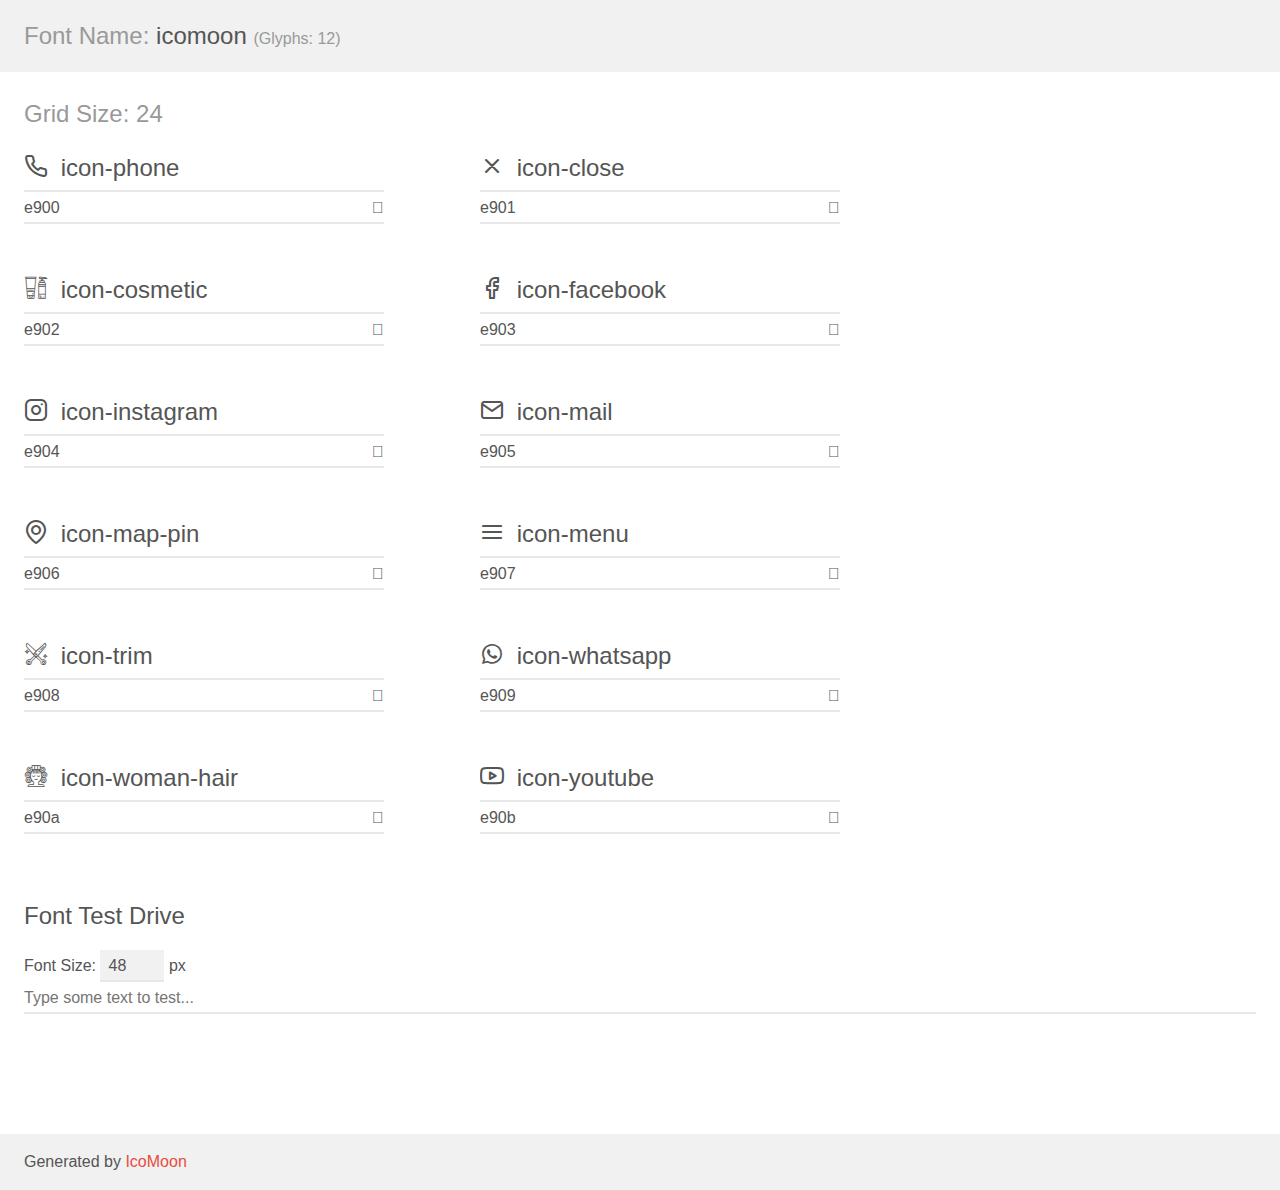
<file: assets/demo.html>
<!doctype html>
<html>
<head>
    <meta charset="utf-8">
    <title>IcoMoon Demo</title>
    <meta name="description" content="An Icon Font Generated By IcoMoon.io">
    <meta name="viewport" content="width=device-width, initial-scale=1">
    <link rel="stylesheet" href="demo-files/demo.css">
    <link rel="stylesheet" href="style.css"></head>
<body>
    <div class="bgc1 clearfix">
        <h1 class="mhmm mvm"><span class="fgc1">Font Name:</span> icomoon <small class="fgc1">(Glyphs:&nbsp;12)</small></h1>
    </div>
    <div class="clearfix mhl ptl">
        <h1 class="mvm mtn fgc1">Grid Size: 24</h1>
        <div class="glyph fs1">
            <div class="clearfix bshadow0 pbs">
                <span class="icon-phone"></span>
                <span class="mls"> icon-phone</span>
            </div>
            <fieldset class="fs0 size1of1 clearfix hidden-false">
                <input type="text" readonly value="e900" class="unit size1of2" />
                <input type="text" maxlength="1" readonly value="&#xe900;" class="unitRight size1of2 talign-right" />
            </fieldset>
            <div class="fs0 bshadow0 clearfix hidden-true">
                <span class="unit pvs fgc1">liga: </span>
                <input type="text" readonly value="" class="liga unitRight" />
            </div>
        </div>
        <div class="glyph fs1">
            <div class="clearfix bshadow0 pbs">
                <span class="icon-close"></span>
                <span class="mls"> icon-close</span>
            </div>
            <fieldset class="fs0 size1of1 clearfix hidden-false">
                <input type="text" readonly value="e901" class="unit size1of2" />
                <input type="text" maxlength="1" readonly value="&#xe901;" class="unitRight size1of2 talign-right" />
            </fieldset>
            <div class="fs0 bshadow0 clearfix hidden-true">
                <span class="unit pvs fgc1">liga: </span>
                <input type="text" readonly value="" class="liga unitRight" />
            </div>
        </div>
        <div class="glyph fs1">
            <div class="clearfix bshadow0 pbs">
                <span class="icon-cosmetic"></span>
                <span class="mls"> icon-cosmetic</span>
            </div>
            <fieldset class="fs0 size1of1 clearfix hidden-false">
                <input type="text" readonly value="e902" class="unit size1of2" />
                <input type="text" maxlength="1" readonly value="&#xe902;" class="unitRight size1of2 talign-right" />
            </fieldset>
            <div class="fs0 bshadow0 clearfix hidden-true">
                <span class="unit pvs fgc1">liga: </span>
                <input type="text" readonly value="" class="liga unitRight" />
            </div>
        </div>
        <div class="glyph fs1">
            <div class="clearfix bshadow0 pbs">
                <span class="icon-facebook"></span>
                <span class="mls"> icon-facebook</span>
            </div>
            <fieldset class="fs0 size1of1 clearfix hidden-false">
                <input type="text" readonly value="e903" class="unit size1of2" />
                <input type="text" maxlength="1" readonly value="&#xe903;" class="unitRight size1of2 talign-right" />
            </fieldset>
            <div class="fs0 bshadow0 clearfix hidden-true">
                <span class="unit pvs fgc1">liga: </span>
                <input type="text" readonly value="" class="liga unitRight" />
            </div>
        </div>
        <div class="glyph fs1">
            <div class="clearfix bshadow0 pbs">
                <span class="icon-instagram"></span>
                <span class="mls"> icon-instagram</span>
            </div>
            <fieldset class="fs0 size1of1 clearfix hidden-false">
                <input type="text" readonly value="e904" class="unit size1of2" />
                <input type="text" maxlength="1" readonly value="&#xe904;" class="unitRight size1of2 talign-right" />
            </fieldset>
            <div class="fs0 bshadow0 clearfix hidden-true">
                <span class="unit pvs fgc1">liga: </span>
                <input type="text" readonly value="" class="liga unitRight" />
            </div>
        </div>
        <div class="glyph fs1">
            <div class="clearfix bshadow0 pbs">
                <span class="icon-mail"></span>
                <span class="mls"> icon-mail</span>
            </div>
            <fieldset class="fs0 size1of1 clearfix hidden-false">
                <input type="text" readonly value="e905" class="unit size1of2" />
                <input type="text" maxlength="1" readonly value="&#xe905;" class="unitRight size1of2 talign-right" />
            </fieldset>
            <div class="fs0 bshadow0 clearfix hidden-true">
                <span class="unit pvs fgc1">liga: </span>
                <input type="text" readonly value="" class="liga unitRight" />
            </div>
        </div>
        <div class="glyph fs1">
            <div class="clearfix bshadow0 pbs">
                <span class="icon-map-pin"></span>
                <span class="mls"> icon-map-pin</span>
            </div>
            <fieldset class="fs0 size1of1 clearfix hidden-false">
                <input type="text" readonly value="e906" class="unit size1of2" />
                <input type="text" maxlength="1" readonly value="&#xe906;" class="unitRight size1of2 talign-right" />
            </fieldset>
            <div class="fs0 bshadow0 clearfix hidden-true">
                <span class="unit pvs fgc1">liga: </span>
                <input type="text" readonly value="" class="liga unitRight" />
            </div>
        </div>
        <div class="glyph fs1">
            <div class="clearfix bshadow0 pbs">
                <span class="icon-menu"></span>
                <span class="mls"> icon-menu</span>
            </div>
            <fieldset class="fs0 size1of1 clearfix hidden-false">
                <input type="text" readonly value="e907" class="unit size1of2" />
                <input type="text" maxlength="1" readonly value="&#xe907;" class="unitRight size1of2 talign-right" />
            </fieldset>
            <div class="fs0 bshadow0 clearfix hidden-true">
                <span class="unit pvs fgc1">liga: </span>
                <input type="text" readonly value="" class="liga unitRight" />
            </div>
        </div>
        <div class="glyph fs1">
            <div class="clearfix bshadow0 pbs">
                <span class="icon-trim"></span>
                <span class="mls"> icon-trim</span>
            </div>
            <fieldset class="fs0 size1of1 clearfix hidden-false">
                <input type="text" readonly value="e908" class="unit size1of2" />
                <input type="text" maxlength="1" readonly value="&#xe908;" class="unitRight size1of2 talign-right" />
            </fieldset>
            <div class="fs0 bshadow0 clearfix hidden-true">
                <span class="unit pvs fgc1">liga: </span>
                <input type="text" readonly value="" class="liga unitRight" />
            </div>
        </div>
        <div class="glyph fs1">
            <div class="clearfix bshadow0 pbs">
                <span class="icon-whatsapp"></span>
                <span class="mls"> icon-whatsapp</span>
            </div>
            <fieldset class="fs0 size1of1 clearfix hidden-false">
                <input type="text" readonly value="e909" class="unit size1of2" />
                <input type="text" maxlength="1" readonly value="&#xe909;" class="unitRight size1of2 talign-right" />
            </fieldset>
            <div class="fs0 bshadow0 clearfix hidden-true">
                <span class="unit pvs fgc1">liga: </span>
                <input type="text" readonly value="" class="liga unitRight" />
            </div>
        </div>
        <div class="glyph fs1">
            <div class="clearfix bshadow0 pbs">
                <span class="icon-woman-hair"></span>
                <span class="mls"> icon-woman-hair</span>
            </div>
            <fieldset class="fs0 size1of1 clearfix hidden-false">
                <input type="text" readonly value="e90a" class="unit size1of2" />
                <input type="text" maxlength="1" readonly value="&#xe90a;" class="unitRight size1of2 talign-right" />
            </fieldset>
            <div class="fs0 bshadow0 clearfix hidden-true">
                <span class="unit pvs fgc1">liga: </span>
                <input type="text" readonly value="" class="liga unitRight" />
            </div>
        </div>
        <div class="glyph fs1">
            <div class="clearfix bshadow0 pbs">
                <span class="icon-youtube"></span>
                <span class="mls"> icon-youtube</span>
            </div>
            <fieldset class="fs0 size1of1 clearfix hidden-false">
                <input type="text" readonly value="e90b" class="unit size1of2" />
                <input type="text" maxlength="1" readonly value="&#xe90b;" class="unitRight size1of2 talign-right" />
            </fieldset>
            <div class="fs0 bshadow0 clearfix hidden-true">
                <span class="unit pvs fgc1">liga: </span>
                <input type="text" readonly value="" class="liga unitRight" />
            </div>
        </div>
    </div>

    <!--[if gt IE 8]><!-->
    <div class="mhl clearfix mbl">
        <h1>Font Test Drive</h1>
        <label>
            Font Size: <input id="fontSize" type="number" class="textbox0 mbm"
            min="8" value="48" />
            px
        </label>
        <input id="testText" type="text" class="phl size1of1 mvl"
        placeholder="Type some text to test..." value=""/>
        <div id="testDrive" class="icon-" style="font-family: icomoon">&nbsp;
        </div>
    </div>
    <!--<![endif]-->
    <div class="bgc1 clearfix">
        <p class="mhl">Generated by <a href="https://icomoon.io/app">IcoMoon</a></p>
    </div>

    <script src="demo-files/demo.js"></script>
</body>
</html>
</file>
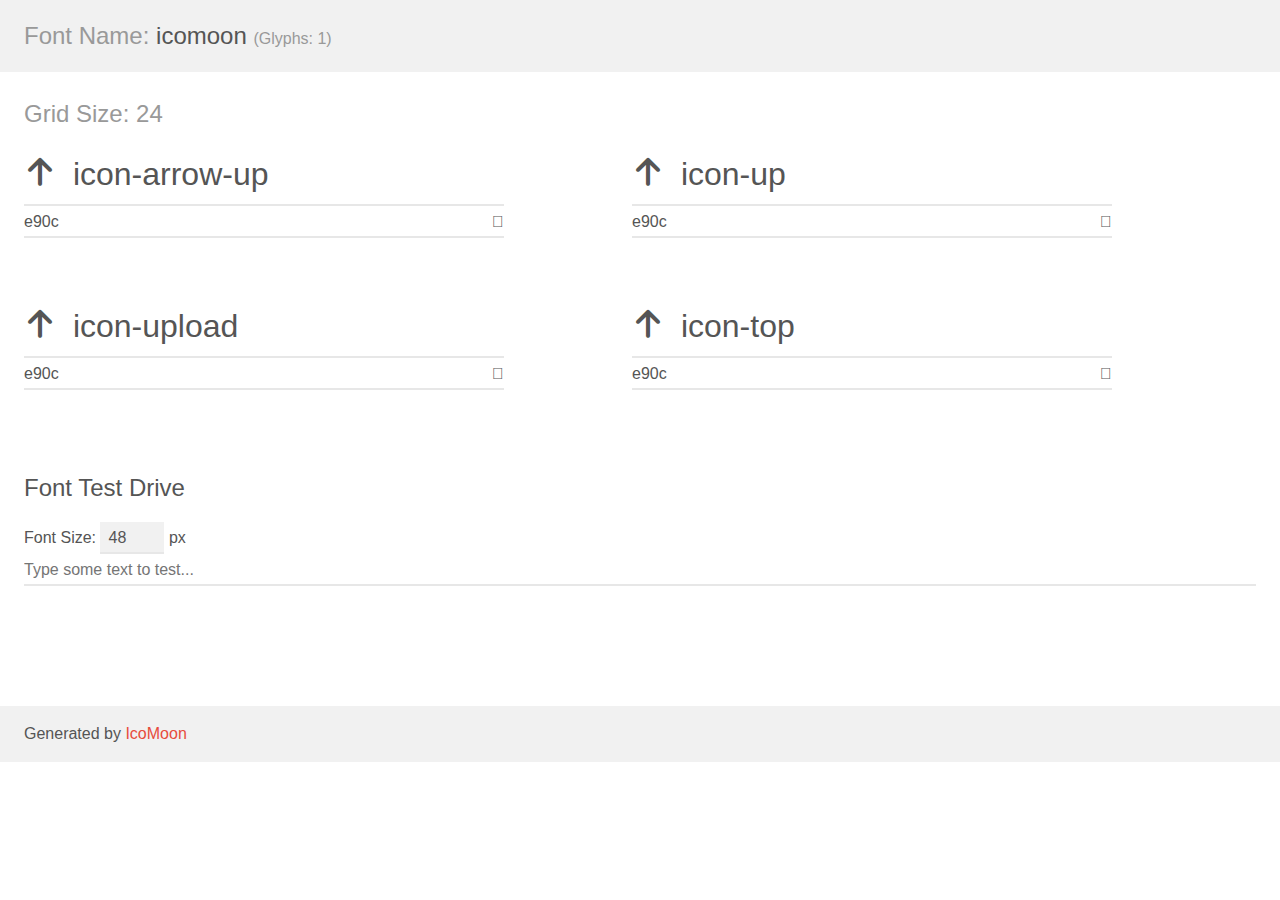
<file: assets/arrow/demo.html>
<!doctype html>
<html>
<head>
    <meta charset="utf-8">
    <title>IcoMoon Demo</title>
    <meta name="description" content="An Icon Font Generated By IcoMoon.io">
    <meta name="viewport" content="width=device-width, initial-scale=1">
    <link rel="stylesheet" href="demo-files/demo.css">
    <link rel="stylesheet" href="style.css"></head>
<body>
    <div class="bgc1 clearfix">
        <h1 class="mhmm mvm"><span class="fgc1">Font Name:</span> icomoon <small class="fgc1">(Glyphs:&nbsp;1)</small></h1>
    </div>
    <div class="clearfix mhl ptl">
        <h1 class="mvm mtn fgc1">Grid Size: 24</h1>
        <div class="glyph fs1">
            <div class="clearfix bshadow0 pbs">
                <span class="icon-arrow-up"></span>
                <span class="mls"> icon-arrow-up</span>
            </div>
            <fieldset class="fs0 size1of1 clearfix hidden-false">
                <input type="text" readonly value="e90c" class="unit size1of2" />
                <input type="text" maxlength="1" readonly value="&#xe90c;" class="unitRight size1of2 talign-right" />
            </fieldset>
            <div class="fs0 bshadow0 clearfix hidden-true">
                <span class="unit pvs fgc1">liga: </span>
                <input type="text" readonly value="" class="liga unitRight" />
            </div>
        </div>
        <div class="glyph fs1">
            <div class="clearfix bshadow0 pbs">
                <span class="icon-up"></span>
                <span class="mls"> icon-up</span>
            </div>
            <fieldset class="fs0 size1of1 clearfix hidden-false">
                <input type="text" readonly value="e90c" class="unit size1of2" />
                <input type="text" maxlength="1" readonly value="&#xe90c;" class="unitRight size1of2 talign-right" />
            </fieldset>
            <div class="fs0 bshadow0 clearfix hidden-true">
                <span class="unit pvs fgc1">liga: </span>
                <input type="text" readonly value="" class="liga unitRight" />
            </div>
        </div>
        <div class="glyph fs1">
            <div class="clearfix bshadow0 pbs">
                <span class="icon-upload"></span>
                <span class="mls"> icon-upload</span>
            </div>
            <fieldset class="fs0 size1of1 clearfix hidden-false">
                <input type="text" readonly value="e90c" class="unit size1of2" />
                <input type="text" maxlength="1" readonly value="&#xe90c;" class="unitRight size1of2 talign-right" />
            </fieldset>
            <div class="fs0 bshadow0 clearfix hidden-true">
                <span class="unit pvs fgc1">liga: </span>
                <input type="text" readonly value="" class="liga unitRight" />
            </div>
        </div>
        <div class="glyph fs1">
            <div class="clearfix bshadow0 pbs">
                <span class="icon-top"></span>
                <span class="mls"> icon-top</span>
            </div>
            <fieldset class="fs0 size1of1 clearfix hidden-false">
                <input type="text" readonly value="e90c" class="unit size1of2" />
                <input type="text" maxlength="1" readonly value="&#xe90c;" class="unitRight size1of2 talign-right" />
            </fieldset>
            <div class="fs0 bshadow0 clearfix hidden-true">
                <span class="unit pvs fgc1">liga: </span>
                <input type="text" readonly value="" class="liga unitRight" />
            </div>
        </div>
    </div>

    <!--[if gt IE 8]><!-->
    <div class="mhl clearfix mbl">
        <h1>Font Test Drive</h1>
        <label>
            Font Size: <input id="fontSize" type="number" class="textbox0 mbm"
            min="8" value="48" />
            px
        </label>
        <input id="testText" type="text" class="phl size1of1 mvl"
        placeholder="Type some text to test..." value=""/>
        <div id="testDrive" class="icon-" style="font-family: icomoon">&nbsp;
        </div>
    </div>
    <!--<![endif]-->
    <div class="bgc1 clearfix">
        <p class="mhl">Generated by <a href="https://icomoon.io/app">IcoMoon</a></p>
    </div>

    <script src="demo-files/demo.js"></script>
</body>
</html>
</file>
<file: assets/demo-files/demo.css>
body {
  padding: 0;
  margin: 0;
  font-family: sans-serif;
  font-size: 1em;
  line-height: 1.5;
  color: #555;
  background: #fff;
}
h1 {
  font-size: 1.5em;
  font-weight: normal;
}
small {
  font-size: .66666667em;
}
a {
  color: #e74c3c;
  text-decoration: none;
}
a:hover, a:focus {
  box-shadow: 0 1px #e74c3c;
}
.bshadow0, input {
  box-shadow: inset 0 -2px #e7e7e7;
}
input:hover {
  box-shadow: inset 0 -2px #ccc;
}
input, fieldset {
  font-family: sans-serif;
  font-size: 1em;
  margin: 0;
  padding: 0;
  border: 0;
}
input {
  color: inherit;
  line-height: 1.5;
  height: 1.5em;
  padding: .25em 0;
}
input:focus {
  outline: none;
  box-shadow: inset 0 -2px #449fdb;
}
.glyph {
  font-size: 16px;
  width: 15em;
  padding-bottom: 1em;
  margin-right: 4em;
  margin-bottom: 1em;
  float: left;
  overflow: hidden;
}
.liga {
  width: 80%;
  width: calc(100% - 2.5em);
}
.talign-right {
  text-align: right;
}
.talign-center {
  text-align: center;
}
.bgc1 {
  background: #f1f1f1;
}
.fgc1 {
  color: #999;
}
.fgc0 {
  color: #000;
}
p {
  margin-top: 1em;
  margin-bottom: 1em;
}
.mvm {
  margin-top: .75em;
  margin-bottom: .75em;
}
.mtn {
  margin-top: 0;
}
.mtl, .mal {
  margin-top: 1.5em;
}
.mbl, .mal {
  margin-bottom: 1.5em;
}
.mal, .mhl {
  margin-left: 1.5em;
  margin-right: 1.5em;
}
.mhmm {
  margin-left: 1em;
  margin-right: 1em;
}
.mls {
  margin-left: .25em;
}
.ptl {
  padding-top: 1.5em;
}
.pbs, .pvs {
  padding-bottom: .25em;
}
.pvs, .pts {
  padding-top: .25em;
}
.unit {
  float: left;
}
.unitRight {
  float: right;
}
.size1of2 {
  width: 50%;
}
.size1of1 {
  width: 100%;
}
.clearfix:before, .clearfix:after {
  content: " ";
  display: table;
}
.clearfix:after {
  clear: both;
}
.hidden-true {
  display: none;
}
.textbox0 {
  width: 3em;
  background: #f1f1f1;
  padding: .25em .5em;
  line-height: 1.5;
  height: 1.5em;
}
#testDrive {
  display: block;
  padding-top: 24px;
  line-height: 1.5;
}
.fs0 {
  font-size: 16px;
}
.fs1 {
  font-size: 24px;
}
</file>
<file: assets/style.css>
@font-face {
  font-family: 'icomoon';
  src:  url('fonts/icomoon.eot?suc303');
  src:  url('fonts/icomoon.eot?suc303#iefix') format('embedded-opentype'),
    url('fonts/icomoon.ttf?suc303') format('truetype'),
    url('fonts/icomoon.woff?suc303') format('woff'),
    url('fonts/icomoon.svg?suc303#icomoon') format('svg');
  font-weight: normal;
  font-style: normal;
  font-display: block;
}

[class^="icon-"], [class*=" icon-"] {
  /* use !important to prevent issues with browser extensions that change fonts */
  font-family: 'icomoon' !important;
  speak: never;
  font-style: normal;
  font-weight: normal;
  font-variant: normal;
  text-transform: none;
  line-height: 1;

  /* Better Font Rendering =========== */
  -webkit-font-smoothing: antialiased;
  -moz-osx-font-smoothing: grayscale;
}


.icon-close:before {
  content: "\e901";
}

.icon-phone:before {
  content: "\e900";
}

.icon-cosmetic:before {
  content: "\e902";
}
.icon-facebook:before {
  content: "\e903";
}
.icon-instagram:before {
  content: "\e904";
}
.icon-mail:before {
  content: "\e905";
}
.icon-map-pin:before {
  content: "\e906";
}
.icon-menu:before {
  content: "\e907";
}
.icon-trim:before {
  content: "\e908";
}
.icon-whatsapp:before {
  content: "\e909";
}
.icon-woman-hair:before {
  content: "\e90a";
}
.icon-youtube:before {
  content: "\e90b";
}
</file>
<file: assets/arrow/demo-files/demo.css>
body {
  padding: 0;
  margin: 0;
  font-family: sans-serif;
  font-size: 1em;
  line-height: 1.5;
  color: #555;
  background: #fff;
}
h1 {
  font-size: 1.5em;
  font-weight: normal;
}
small {
  font-size: .66666667em;
}
a {
  color: #e74c3c;
  text-decoration: none;
}
a:hover, a:focus {
  box-shadow: 0 1px #e74c3c;
}
.bshadow0, input {
  box-shadow: inset 0 -2px #e7e7e7;
}
input:hover {
  box-shadow: inset 0 -2px #ccc;
}
input, fieldset {
  font-family: sans-serif;
  font-size: 1em;
  margin: 0;
  padding: 0;
  border: 0;
}
input {
  color: inherit;
  line-height: 1.5;
  height: 1.5em;
  padding: .25em 0;
}
input:focus {
  outline: none;
  box-shadow: inset 0 -2px #449fdb;
}
.glyph {
  font-size: 16px;
  width: 15em;
  padding-bottom: 1em;
  margin-right: 4em;
  margin-bottom: 1em;
  float: left;
  overflow: hidden;
}
.liga {
  width: 80%;
  width: calc(100% - 2.5em);
}
.talign-right {
  text-align: right;
}
.talign-center {
  text-align: center;
}
.bgc1 {
  background: #f1f1f1;
}
.fgc1 {
  color: #999;
}
.fgc0 {
  color: #000;
}
p {
  margin-top: 1em;
  margin-bottom: 1em;
}
.mvm {
  margin-top: .75em;
  margin-bottom: .75em;
}
.mtn {
  margin-top: 0;
}
.mtl, .mal {
  margin-top: 1.5em;
}
.mbl, .mal {
  margin-bottom: 1.5em;
}
.mal, .mhl {
  margin-left: 1.5em;
  margin-right: 1.5em;
}
.mhmm {
  margin-left: 1em;
  margin-right: 1em;
}
.mls {
  margin-left: .25em;
}
.ptl {
  padding-top: 1.5em;
}
.pbs, .pvs {
  padding-bottom: .25em;
}
.pvs, .pts {
  padding-top: .25em;
}
.unit {
  float: left;
}
.unitRight {
  float: right;
}
.size1of2 {
  width: 50%;
}
.size1of1 {
  width: 100%;
}
.clearfix:before, .clearfix:after {
  content: " ";
  display: table;
}
.clearfix:after {
  clear: both;
}
.hidden-true {
  display: none;
}
.textbox0 {
  width: 3em;
  background: #f1f1f1;
  padding: .25em .5em;
  line-height: 1.5;
  height: 1.5em;
}
#testDrive {
  display: block;
  padding-top: 24px;
  line-height: 1.5;
}
.fs0 {
  font-size: 16px;
}
.fs1 {
  font-size: 32px;
}
</file>
<file: assets/arrow/style.css>
@font-face {
  font-family: 'icomoon';
  src:  url('fonts/icomoon.eot?t5iqbn');
  src:  url('fonts/icomoon.eot?t5iqbn#iefix') format('embedded-opentype'),
    url('fonts/icomoon.ttf?t5iqbn') format('truetype'),
    url('fonts/icomoon.woff?t5iqbn') format('woff'),
    url('fonts/icomoon.svg?t5iqbn#icomoon') format('svg');
  font-weight: normal;
  font-style: normal;
  font-display: block;
}

[class^="icon-"], [class*=" icon-"] {
  /* use !important to prevent issues with browser extensions that change fonts */
  font-family: 'icomoon' !important;
  speak: never;
  font-style: normal;
  font-weight: normal;
  font-variant: normal;
  text-transform: none;
  line-height: 1;

  /* Better Font Rendering =========== */
  -webkit-font-smoothing: antialiased;
  -moz-osx-font-smoothing: grayscale;
}

.icon-arrow-up:before {
  content: "\e90c";
}
.icon-up:before {
  content: "\e90c";
}
.icon-upload:before {
  content: "\e90c";
}
.icon-top:before {
  content: "\e90c";
}
</file>
